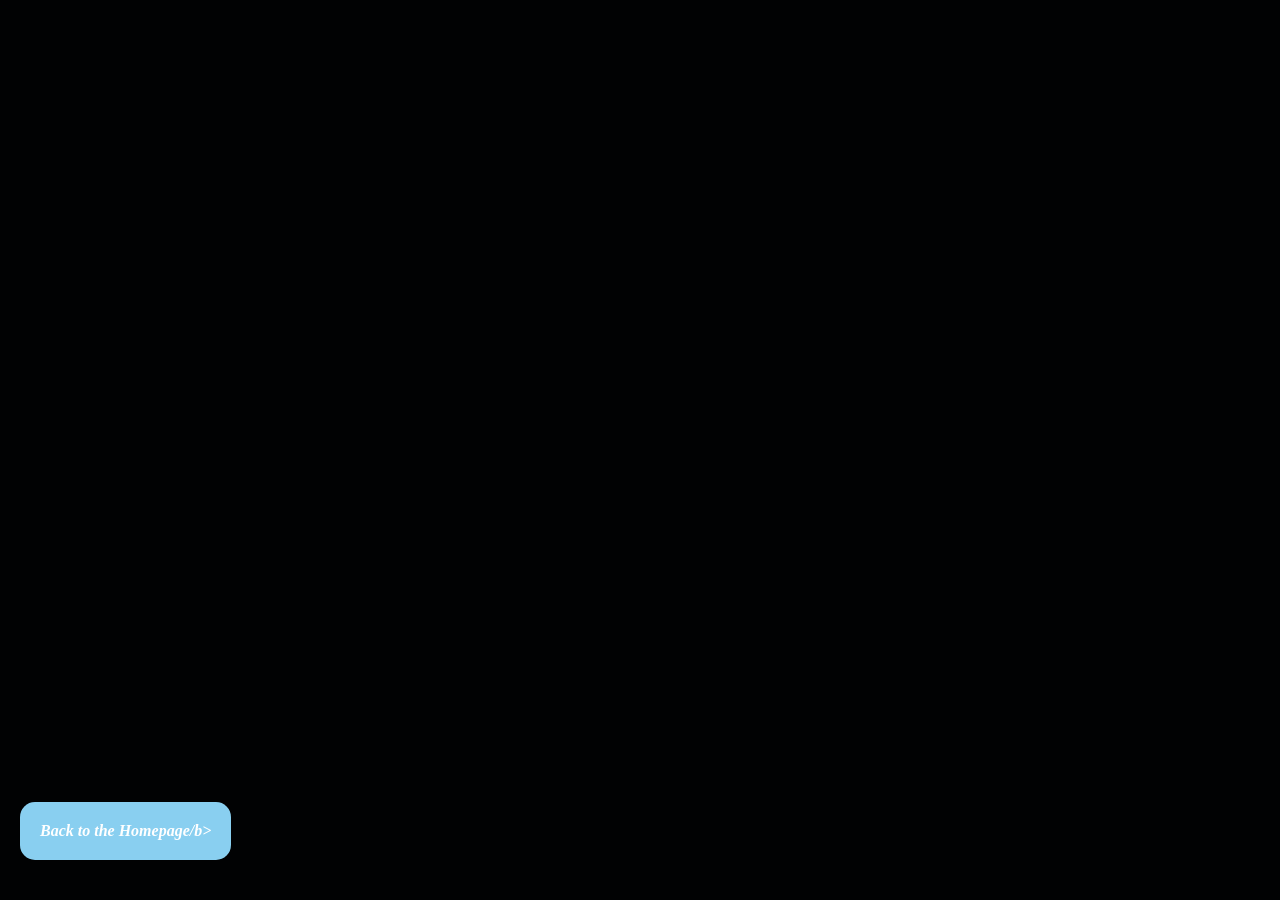
<file: biology.html>
<html lang="en">

<head>
    <meta charset="UTF-8">
    <meta name="viewport" content="width=device-width, initial-scale=1.0">
    <title> My First Personal Website </title>
    <link rel="stylesheet" href="main.css">
</head>

<body>
    <div class="squarebox-backspace">
        <a href="index.html"><i><b>Back to the Homepage/b></i></a>
    </div>
</body>

</html>
</file>
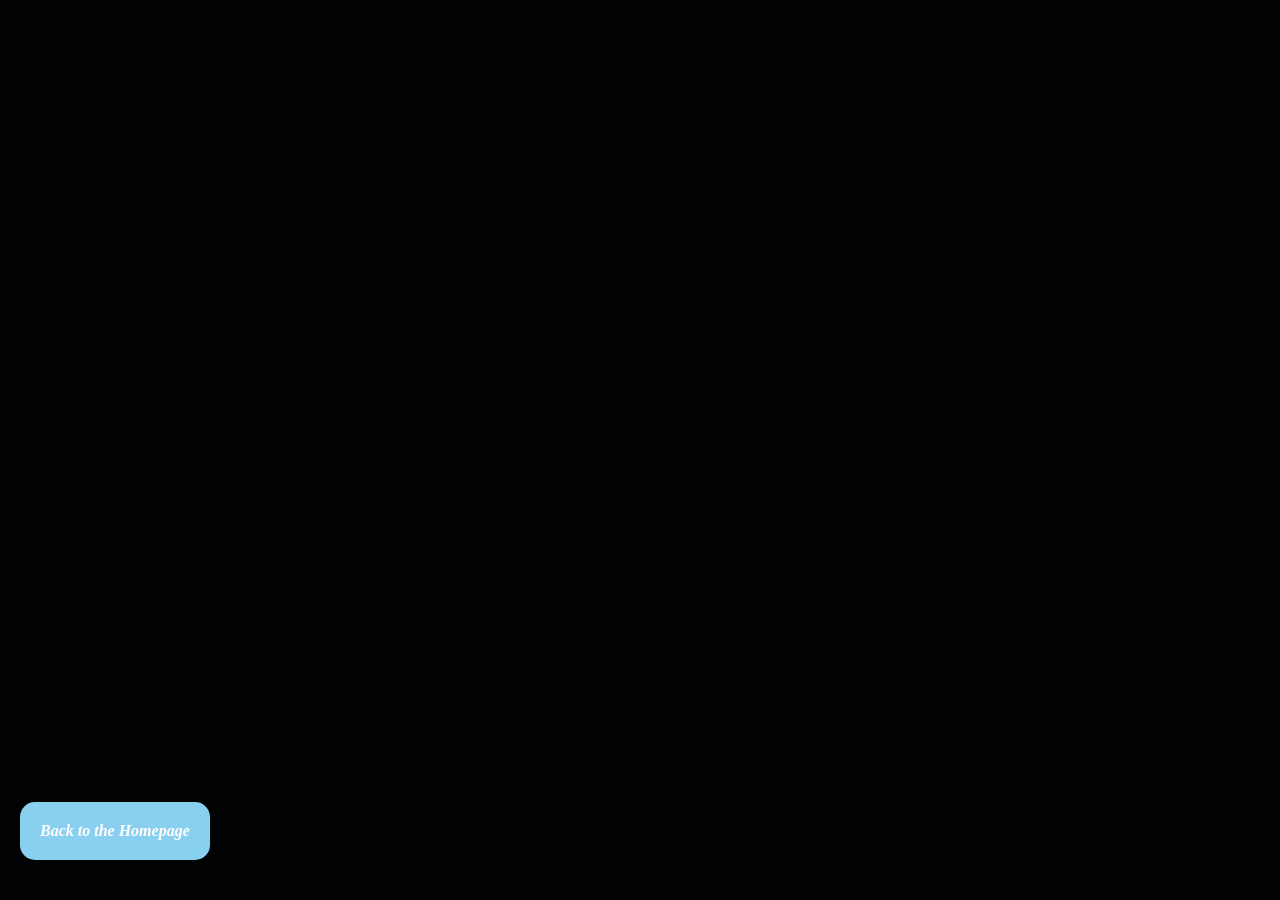
<file: football.html>
<html lang="en">

<head>
    <meta charset="UTF-8">
    <meta name="viewport" content="width=device-width, initial-scale=1.0">
    <title> My First Personal Website </title>
    <link rel="stylesheet" href="main.css">
</head>

<body>
    <div class="squarebox-backspace">
        <a href="index.html"><i><b>Back to the Homepage</b></i></a>
    </div>
</body>

</html>
</file>
<file: main.css>
h1 {
    color: red;
    font-size: 50px;
}

h2 {
    color: white;
}

p {
    color: white;
    text-decoration: none;
}

a {
    color: white;
    text-decoration: none;
}

img {
    width: 250px;
    height: 250px;
    mix-blend-mode: screen;
    filter: drop-shadow(0 0 10px white);
    border-radius: 15px;
}

.OrangeTextHTML {
    color: rgb(227, 76, 38);
    filter: drop-shadow(0 0 10px rgb(227, 76, 38));
}

.BlueTextCSS {
    color: rgb(38, 77, 228);
    filter: drop-shadow(0 0 10px rgb(38, 77, 228));
}

.homepage-body {
    background-color: rgb(1, 2, 3);
    text-align: center;
    display: flex;
    flex-direction: column;
    align-items: center;
    margin: auto;
    cursor: pointer;
}

body {
    background-color: rgb(1, 2, 3);
}


.squarebox1 {
    background-color: rgb(137, 207, 240);
    padding: 20px;
    margin-bottom: 20px;
    border-radius: 15px;
    animation: MyAnimation 5s infinite linear;
    backdrop-filter: blur(15px);
    color: white;
    cursor: pointer;
    transition: transform 0.5s ease;
}

.squarebox2 {
    background-color: rgb(137, 207, 240);
    padding: 20px;
    margin-bottom: 20px;
    border-radius: 15px;
    animation: MyAnimation 5s infinite linear;
    backdrop-filter: blur(15px);
    color: white;
    transition: transform 0.5s ease;

}


.squarebox3 {
    background-color: rgb(137, 207, 240);
    padding: 20px;
    margin-bottom: 20px;
    border-radius: 15px;
    animation: MyAnimation 5s infinite linear;
    backdrop-filter: blur(15px);
    color: white;
    cursor: pointer;
    transition: transform 0.5s ease;
}

.squarebox-backspace {
    position: fixed;
    bottom: 20px;
    left: 20px;
    background-color: rgb(137, 207, 240);
    padding: 20px;
    margin-bottom: 20px;
    border-radius: 15px;
    animation: MyAnimation 5s infinite linear;
    backdrop-filter: blur(15px);
    color: white;
    cursor: pointer;
    transition: transform 0.5s ease;
    animation: popanimation 1s ease-in-out;
}

@keyframes popanimation {
    0% {
        transform: scale(1);
    }

    50% {
        transform: scale(1.2);
    }

    100% {
        transform: scale(1);
    }
}

@keyframes MyAnimation {
    0% {
        background-color: rgb(70, 130, 180);
    }

    15% {
        background-color: rgb(0, 13, 193);
    }

    30% {
        background-color: rgb(65, 28, 175);
    }

    45% {
        background-color: rgb(156, 7, 236);
    }

    45% {
        background-color: rgb(70, 130, 180);
    }

    60% {
        background-color: rgb(0, 13, 193);
    }

    75% {
        background-color: rgb(65, 28, 175);
    }

    90% {
        background-color: rgb(156, 7, 236);
    }

    100% {
        background-color: rgb(70, 130, 180);
    }
}

.squarebox1:hover {
    transform: scale(1.1);
}

.squarebox2:hover {
    transform: scale(1.1);
}

.squarebox3:hover {
    transform: scale(1.1);
}
</file>
